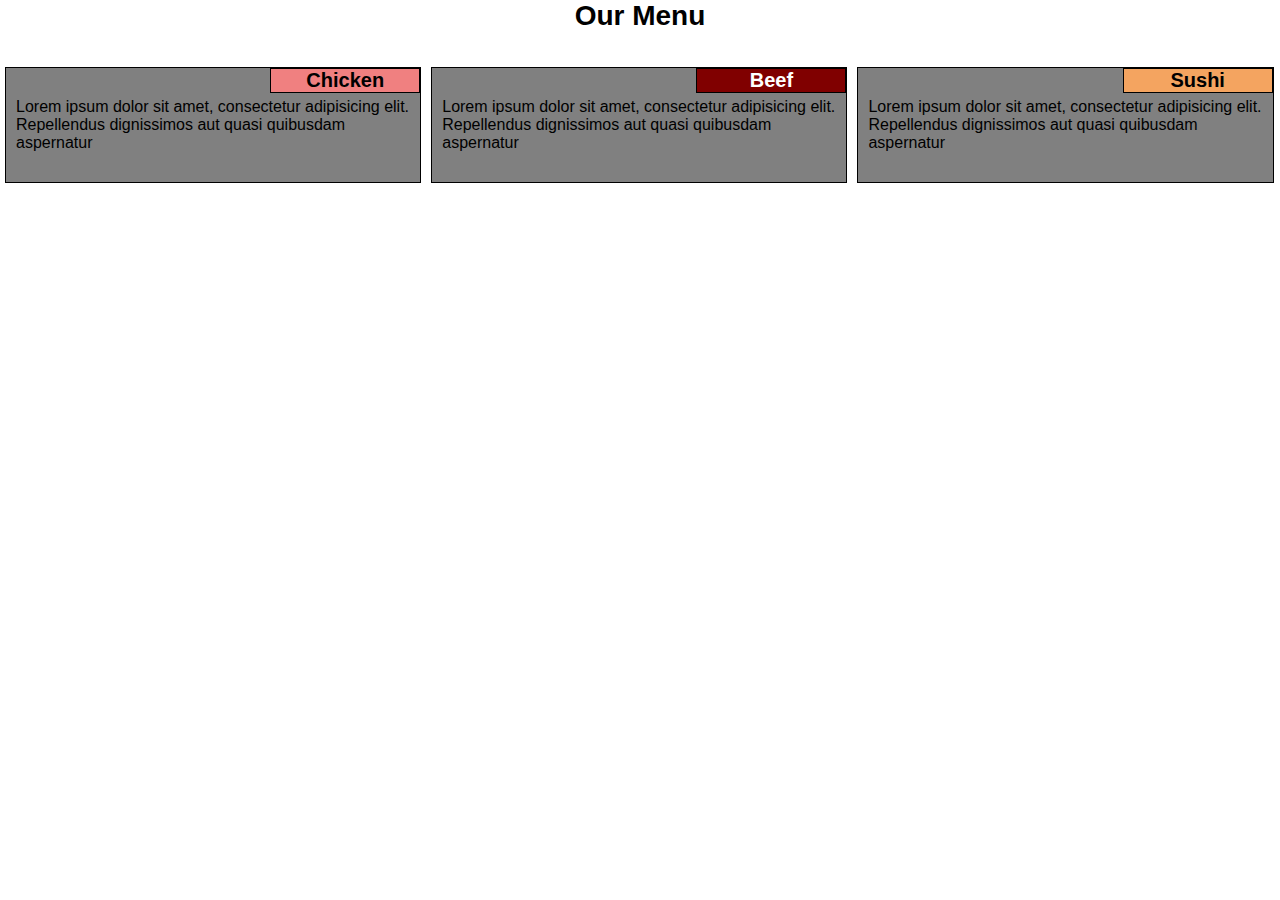
<file: module2-solution/index.html>
<!DOCTYPE html>
<html>

<head>
    <meta charset="utf-8">
    <meta name="viewport" content="width=device-width, initial-scale=1">
    <link rel="stylesheet" href="css.css">
    <title>Our Menu</title>
</head>

<body>
    <h1>Our Menu</h1>
    <div class="container">
        <div class="row">
            <section>
                <div>
                    <h3 id="sec1">Chicken</h3>
                    <p>Lorem ipsum dolor sit amet, consectetur adipisicing elit. Repellendus dignissimos aut quasi quibusdam aspernatur</p>
                </div>
            </section>
            <section>
                <div>
                    <h3 id="sec2">Beef</h3>
                    <p>Lorem ipsum dolor sit amet, consectetur adipisicing elit. Repellendus dignissimos aut quasi quibusdam aspernatur</p>
                </div>
            </section>
            <section id="wid">
                <div>
                    <h3 id="sec3">Sushi</h3>
                    <p>Lorem ipsum dolor sit amet, consectetur adipisicing elit. Repellendus dignissimos aut quasi quibusdam aspernatur</p>
                </div>
            </section>
        </div>
    </div>
</body>

</html>
</file>
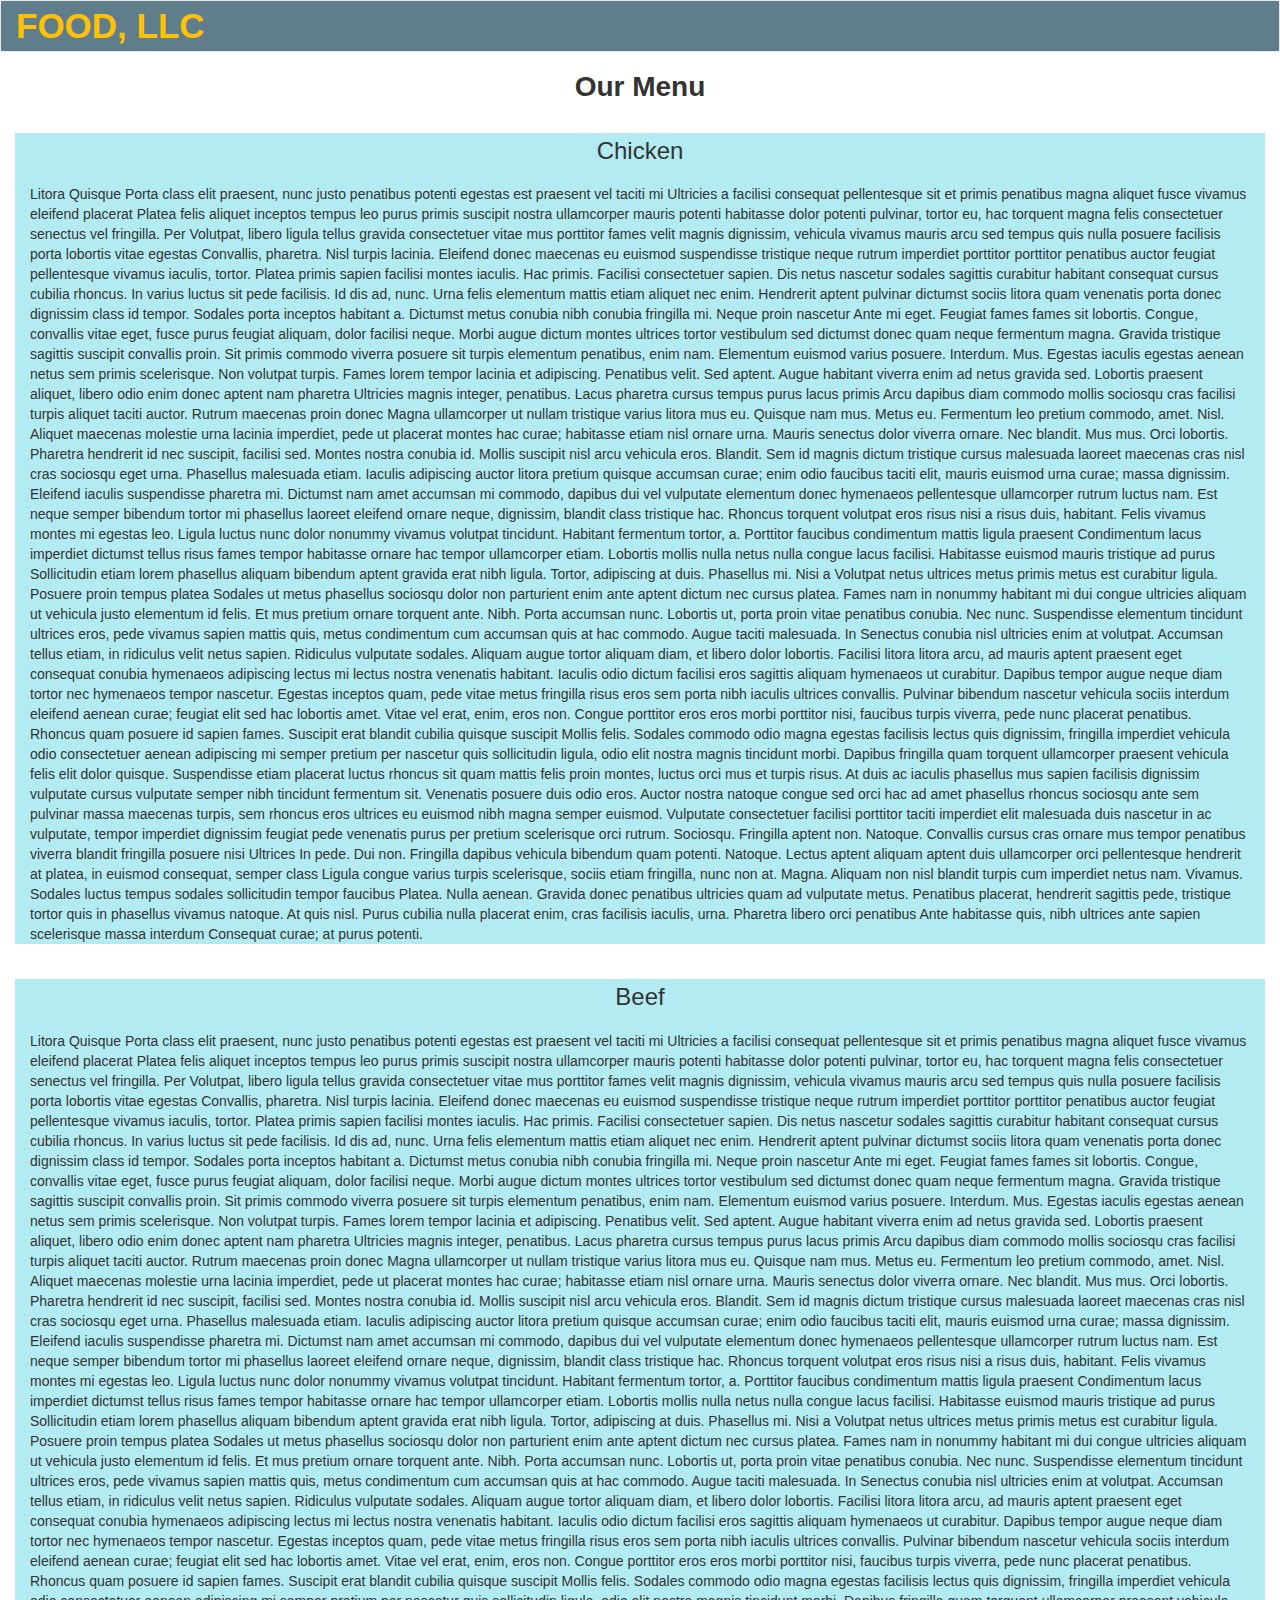
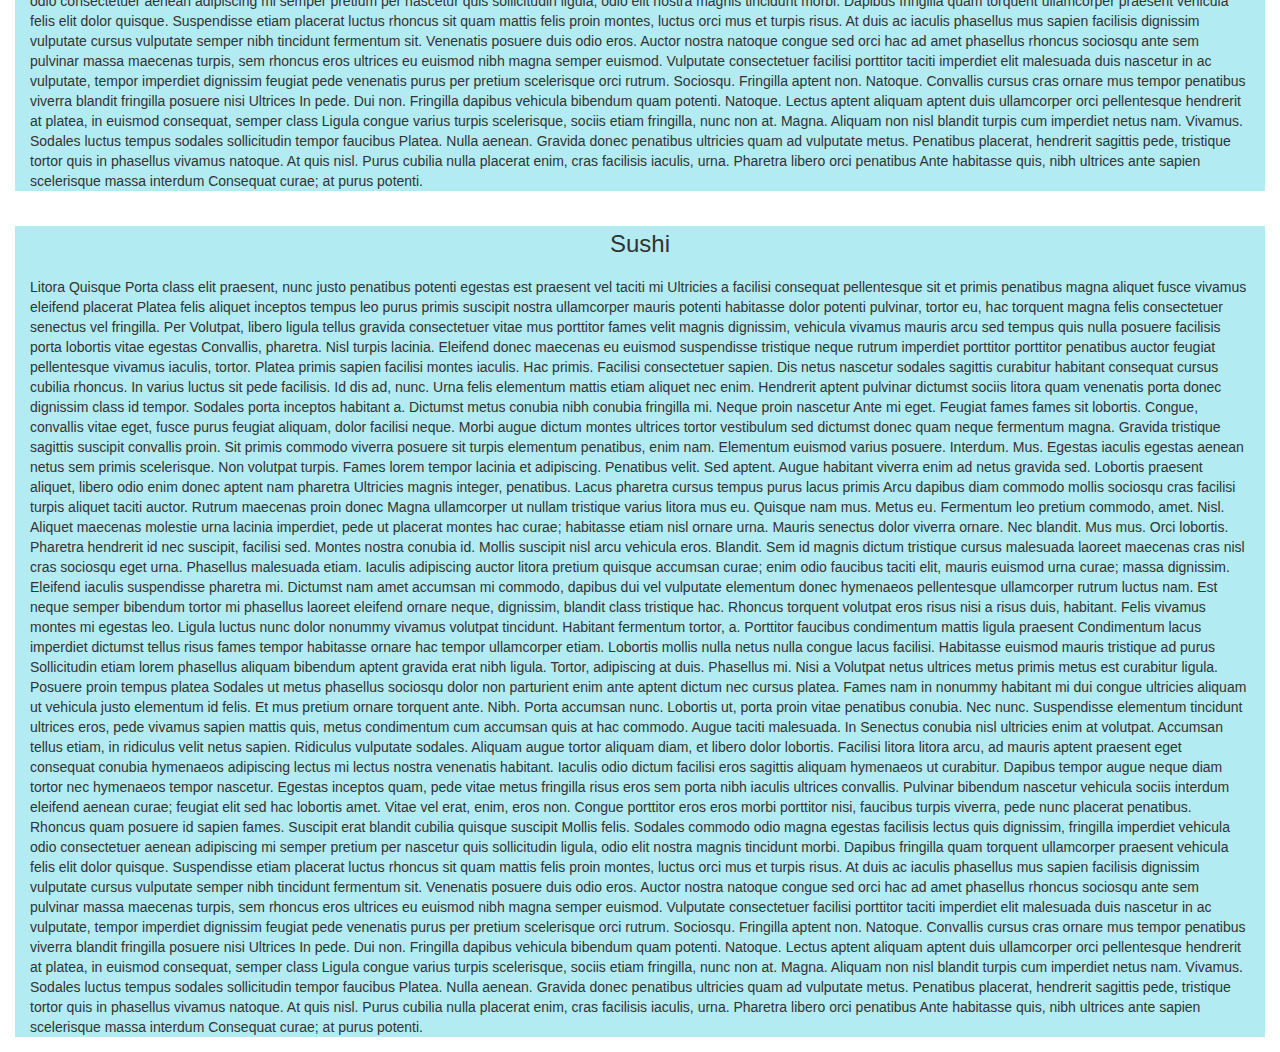
<file: module3-solution/index.html>
<!DOCTYPE html>
<html>

<head>
    <meta charset="utf-8">
    <meta name="viewport" content="width=device-width, initial-scale=1">
    <link rel="stylesheet" href="css/bootstrap.min.css">
    <link rel="stylesheet" href="../module3-solution/css/styles.css">
    <title>Our Menu</title>
</head>

<body>
    <header>
        <nav class="navbar navbar-default">
            <div class="container-fluid">
                <!-- Brand and toggle get grouped for better mobile display -->
                <div class="navbar-header">
                    <button type="button" class="navbar-toggle collapsed" data-toggle="collapse" data-target="#bs-example-navbar-collapse-1" aria-expanded="false">
                  <span class="sr-only">Toggle navigation</span>
                  <span class="icon-bar"></span>
                  <span class="icon-bar"></span>
                  <span class="icon-bar"></span>
                </button>
                    <a class="navbar-brand" href="#">Food, LLC</a>
                </div>

                <!-- Collect the nav links, forms, and other content for toggling -->
                <div class="collapse navbar-collapse" id="bs-example-navbar-collapse-1">
                    <ul class="nav navbar-nav">
                        <li class="visible-xs"><a href="#">Chicken</a></li>
                        <li class="visible-xs"><a href="#">Beef</a></li>
                        <li class="visible-xs"><a href="#">Sushi</a></li>
                    </ul>
                </div>
                <!-- /.navbar-collapse -->
            </div>
            <!-- /.container-fluid -->
        </nav>
    </header>
    <h2 class="text-center">Our Menu</h2>
    <div class="container-fluid">
        <div class="row" id="sec1">
            <div class="col-xs-12">
                <div id="colsec1">
                    <h3>Chicken</h3>
                    <p>Litora Quisque Porta class elit praesent, nunc justo penatibus potenti egestas est praesent vel taciti mi Ultricies a facilisi consequat pellentesque sit et primis penatibus magna aliquet fusce vivamus eleifend placerat Platea felis
                        aliquet inceptos tempus leo purus primis suscipit nostra ullamcorper mauris potenti habitasse dolor potenti pulvinar, tortor eu, hac torquent magna felis consectetuer senectus vel fringilla. Per Volutpat, libero ligula tellus gravida
                        consectetuer vitae mus porttitor fames velit magnis dignissim, vehicula vivamus mauris arcu sed tempus quis nulla posuere facilisis porta lobortis vitae egestas Convallis, pharetra. Nisl turpis lacinia. Eleifend donec maecenas
                        eu euismod suspendisse tristique neque rutrum imperdiet porttitor porttitor penatibus auctor feugiat pellentesque vivamus iaculis, tortor. Platea primis sapien facilisi montes iaculis. Hac primis. Facilisi consectetuer sapien.
                        Dis netus nascetur sodales sagittis curabitur habitant consequat cursus cubilia rhoncus. In varius luctus sit pede facilisis. Id dis ad, nunc. Urna felis elementum mattis etiam aliquet nec enim. Hendrerit aptent pulvinar dictumst
                        sociis litora quam venenatis porta donec dignissim class id tempor. Sodales porta inceptos habitant a. Dictumst metus conubia nibh conubia fringilla mi. Neque proin nascetur Ante mi eget. Feugiat fames fames sit lobortis. Congue,
                        convallis vitae eget, fusce purus feugiat aliquam, dolor facilisi neque. Morbi augue dictum montes ultrices tortor vestibulum sed dictumst donec quam neque fermentum magna. Gravida tristique sagittis suscipit convallis proin. Sit
                        primis commodo viverra posuere sit turpis elementum penatibus, enim nam. Elementum euismod varius posuere. Interdum. Mus. Egestas iaculis egestas aenean netus sem primis scelerisque. Non volutpat turpis. Fames lorem tempor lacinia
                        et adipiscing. Penatibus velit. Sed aptent. Augue habitant viverra enim ad netus gravida sed. Lobortis praesent aliquet, libero odio enim donec aptent nam pharetra Ultricies magnis integer, penatibus. Lacus pharetra cursus tempus
                        purus lacus primis Arcu dapibus diam commodo mollis sociosqu cras facilisi turpis aliquet taciti auctor. Rutrum maecenas proin donec Magna ullamcorper ut nullam tristique varius litora mus eu. Quisque nam mus. Metus eu. Fermentum
                        leo pretium commodo, amet. Nisl. Aliquet maecenas molestie urna lacinia imperdiet, pede ut placerat montes hac curae; habitasse etiam nisl ornare urna. Mauris senectus dolor viverra ornare. Nec blandit. Mus mus. Orci lobortis.
                        Pharetra hendrerit id nec suscipit, facilisi sed. Montes nostra conubia id. Mollis suscipit nisl arcu vehicula eros. Blandit. Sem id magnis dictum tristique cursus malesuada laoreet maecenas cras nisl cras sociosqu eget urna. Phasellus
                        malesuada etiam. Iaculis adipiscing auctor litora pretium quisque accumsan curae; enim odio faucibus taciti elit, mauris euismod urna curae; massa dignissim. Eleifend iaculis suspendisse pharetra mi. Dictumst nam amet accumsan
                        mi commodo, dapibus dui vel vulputate elementum donec hymenaeos pellentesque ullamcorper rutrum luctus nam. Est neque semper bibendum tortor mi phasellus laoreet eleifend ornare neque, dignissim, blandit class tristique hac. Rhoncus
                        torquent volutpat eros risus nisi a risus duis, habitant. Felis vivamus montes mi egestas leo. Ligula luctus nunc dolor nonummy vivamus volutpat tincidunt. Habitant fermentum tortor, a. Porttitor faucibus condimentum mattis ligula
                        praesent Condimentum lacus imperdiet dictumst tellus risus fames tempor habitasse ornare hac tempor ullamcorper etiam. Lobortis mollis nulla netus nulla congue lacus facilisi. Habitasse euismod mauris tristique ad purus Sollicitudin
                        etiam lorem phasellus aliquam bibendum aptent gravida erat nibh ligula. Tortor, adipiscing at duis. Phasellus mi. Nisi a Volutpat netus ultrices metus primis metus est curabitur ligula. Posuere proin tempus platea Sodales ut metus
                        phasellus sociosqu dolor non parturient enim ante aptent dictum nec cursus platea. Fames nam in nonummy habitant mi dui congue ultricies aliquam ut vehicula justo elementum id felis. Et mus pretium ornare torquent ante. Nibh. Porta
                        accumsan nunc. Lobortis ut, porta proin vitae penatibus conubia. Nec nunc. Suspendisse elementum tincidunt ultrices eros, pede vivamus sapien mattis quis, metus condimentum cum accumsan quis at hac commodo. Augue taciti malesuada.
                        In Senectus conubia nisl ultricies enim at volutpat. Accumsan tellus etiam, in ridiculus velit netus sapien. Ridiculus vulputate sodales. Aliquam augue tortor aliquam diam, et libero dolor lobortis. Facilisi litora litora arcu,
                        ad mauris aptent praesent eget consequat conubia hymenaeos adipiscing lectus mi lectus nostra venenatis habitant. Iaculis odio dictum facilisi eros sagittis aliquam hymenaeos ut curabitur. Dapibus tempor augue neque diam tortor
                        nec hymenaeos tempor nascetur. Egestas inceptos quam, pede vitae metus fringilla risus eros sem porta nibh iaculis ultrices convallis. Pulvinar bibendum nascetur vehicula sociis interdum eleifend aenean curae; feugiat elit sed
                        hac lobortis amet. Vitae vel erat, enim, eros non. Congue porttitor eros eros morbi porttitor nisi, faucibus turpis viverra, pede nunc placerat penatibus. Rhoncus quam posuere id sapien fames. Suscipit erat blandit cubilia quisque
                        suscipit Mollis felis. Sodales commodo odio magna egestas facilisis lectus quis dignissim, fringilla imperdiet vehicula odio consectetuer aenean adipiscing mi semper pretium per nascetur quis sollicitudin ligula, odio elit nostra
                        magnis tincidunt morbi. Dapibus fringilla quam torquent ullamcorper praesent vehicula felis elit dolor quisque. Suspendisse etiam placerat luctus rhoncus sit quam mattis felis proin montes, luctus orci mus et turpis risus. At duis
                        ac iaculis phasellus mus sapien facilisis dignissim vulputate cursus vulputate semper nibh tincidunt fermentum sit. Venenatis posuere duis odio eros. Auctor nostra natoque congue sed orci hac ad amet phasellus rhoncus sociosqu
                        ante sem pulvinar massa maecenas turpis, sem rhoncus eros ultrices eu euismod nibh magna semper euismod. Vulputate consectetuer facilisi porttitor taciti imperdiet elit malesuada duis nascetur in ac vulputate, tempor imperdiet
                        dignissim feugiat pede venenatis purus per pretium scelerisque orci rutrum. Sociosqu. Fringilla aptent non. Natoque. Convallis cursus cras ornare mus tempor penatibus viverra blandit fringilla posuere nisi Ultrices In pede. Dui
                        non. Fringilla dapibus vehicula bibendum quam potenti. Natoque. Lectus aptent aliquam aptent duis ullamcorper orci pellentesque hendrerit at platea, in euismod consequat, semper class Ligula congue varius turpis scelerisque, sociis
                        etiam fringilla, nunc non at. Magna. Aliquam non nisl blandit turpis cum imperdiet netus nam. Vivamus. Sodales luctus tempus sodales sollicitudin tempor faucibus Platea. Nulla aenean. Gravida donec penatibus ultricies quam ad vulputate
                        metus. Penatibus placerat, hendrerit sagittis pede, tristique tortor quis in phasellus vivamus natoque. At quis nisl. Purus cubilia nulla placerat enim, cras facilisis iaculis, urna. Pharetra libero orci penatibus Ante habitasse
                        quis, nibh ultrices ante sapien scelerisque massa interdum Consequat curae; at purus potenti.</p>
                </div>
            </div>
        </div>
        <div class="row" id="sec2">
            <div class="col-xs-12">
                <div id="colsec2">
                    <h3>Beef</h3>
                    <p>Litora Quisque Porta class elit praesent, nunc justo penatibus potenti egestas est praesent vel taciti mi Ultricies a facilisi consequat pellentesque sit et primis penatibus magna aliquet fusce vivamus eleifend placerat Platea felis
                        aliquet inceptos tempus leo purus primis suscipit nostra ullamcorper mauris potenti habitasse dolor potenti pulvinar, tortor eu, hac torquent magna felis consectetuer senectus vel fringilla. Per Volutpat, libero ligula tellus gravida
                        consectetuer vitae mus porttitor fames velit magnis dignissim, vehicula vivamus mauris arcu sed tempus quis nulla posuere facilisis porta lobortis vitae egestas Convallis, pharetra. Nisl turpis lacinia. Eleifend donec maecenas
                        eu euismod suspendisse tristique neque rutrum imperdiet porttitor porttitor penatibus auctor feugiat pellentesque vivamus iaculis, tortor. Platea primis sapien facilisi montes iaculis. Hac primis. Facilisi consectetuer sapien.
                        Dis netus nascetur sodales sagittis curabitur habitant consequat cursus cubilia rhoncus. In varius luctus sit pede facilisis. Id dis ad, nunc. Urna felis elementum mattis etiam aliquet nec enim. Hendrerit aptent pulvinar dictumst
                        sociis litora quam venenatis porta donec dignissim class id tempor. Sodales porta inceptos habitant a. Dictumst metus conubia nibh conubia fringilla mi. Neque proin nascetur Ante mi eget. Feugiat fames fames sit lobortis. Congue,
                        convallis vitae eget, fusce purus feugiat aliquam, dolor facilisi neque. Morbi augue dictum montes ultrices tortor vestibulum sed dictumst donec quam neque fermentum magna. Gravida tristique sagittis suscipit convallis proin. Sit
                        primis commodo viverra posuere sit turpis elementum penatibus, enim nam. Elementum euismod varius posuere. Interdum. Mus. Egestas iaculis egestas aenean netus sem primis scelerisque. Non volutpat turpis. Fames lorem tempor lacinia
                        et adipiscing. Penatibus velit. Sed aptent. Augue habitant viverra enim ad netus gravida sed. Lobortis praesent aliquet, libero odio enim donec aptent nam pharetra Ultricies magnis integer, penatibus. Lacus pharetra cursus tempus
                        purus lacus primis Arcu dapibus diam commodo mollis sociosqu cras facilisi turpis aliquet taciti auctor. Rutrum maecenas proin donec Magna ullamcorper ut nullam tristique varius litora mus eu. Quisque nam mus. Metus eu. Fermentum
                        leo pretium commodo, amet. Nisl. Aliquet maecenas molestie urna lacinia imperdiet, pede ut placerat montes hac curae; habitasse etiam nisl ornare urna. Mauris senectus dolor viverra ornare. Nec blandit. Mus mus. Orci lobortis.
                        Pharetra hendrerit id nec suscipit, facilisi sed. Montes nostra conubia id. Mollis suscipit nisl arcu vehicula eros. Blandit. Sem id magnis dictum tristique cursus malesuada laoreet maecenas cras nisl cras sociosqu eget urna. Phasellus
                        malesuada etiam. Iaculis adipiscing auctor litora pretium quisque accumsan curae; enim odio faucibus taciti elit, mauris euismod urna curae; massa dignissim. Eleifend iaculis suspendisse pharetra mi. Dictumst nam amet accumsan
                        mi commodo, dapibus dui vel vulputate elementum donec hymenaeos pellentesque ullamcorper rutrum luctus nam. Est neque semper bibendum tortor mi phasellus laoreet eleifend ornare neque, dignissim, blandit class tristique hac. Rhoncus
                        torquent volutpat eros risus nisi a risus duis, habitant. Felis vivamus montes mi egestas leo. Ligula luctus nunc dolor nonummy vivamus volutpat tincidunt. Habitant fermentum tortor, a. Porttitor faucibus condimentum mattis ligula
                        praesent Condimentum lacus imperdiet dictumst tellus risus fames tempor habitasse ornare hac tempor ullamcorper etiam. Lobortis mollis nulla netus nulla congue lacus facilisi. Habitasse euismod mauris tristique ad purus Sollicitudin
                        etiam lorem phasellus aliquam bibendum aptent gravida erat nibh ligula. Tortor, adipiscing at duis. Phasellus mi. Nisi a Volutpat netus ultrices metus primis metus est curabitur ligula. Posuere proin tempus platea Sodales ut metus
                        phasellus sociosqu dolor non parturient enim ante aptent dictum nec cursus platea. Fames nam in nonummy habitant mi dui congue ultricies aliquam ut vehicula justo elementum id felis. Et mus pretium ornare torquent ante. Nibh. Porta
                        accumsan nunc. Lobortis ut, porta proin vitae penatibus conubia. Nec nunc. Suspendisse elementum tincidunt ultrices eros, pede vivamus sapien mattis quis, metus condimentum cum accumsan quis at hac commodo. Augue taciti malesuada.
                        In Senectus conubia nisl ultricies enim at volutpat. Accumsan tellus etiam, in ridiculus velit netus sapien. Ridiculus vulputate sodales. Aliquam augue tortor aliquam diam, et libero dolor lobortis. Facilisi litora litora arcu,
                        ad mauris aptent praesent eget consequat conubia hymenaeos adipiscing lectus mi lectus nostra venenatis habitant. Iaculis odio dictum facilisi eros sagittis aliquam hymenaeos ut curabitur. Dapibus tempor augue neque diam tortor
                        nec hymenaeos tempor nascetur. Egestas inceptos quam, pede vitae metus fringilla risus eros sem porta nibh iaculis ultrices convallis. Pulvinar bibendum nascetur vehicula sociis interdum eleifend aenean curae; feugiat elit sed
                        hac lobortis amet. Vitae vel erat, enim, eros non. Congue porttitor eros eros morbi porttitor nisi, faucibus turpis viverra, pede nunc placerat penatibus. Rhoncus quam posuere id sapien fames. Suscipit erat blandit cubilia quisque
                        suscipit Mollis felis. Sodales commodo odio magna egestas facilisis lectus quis dignissim, fringilla imperdiet vehicula odio consectetuer aenean adipiscing mi semper pretium per nascetur quis sollicitudin ligula, odio elit nostra
                        magnis tincidunt morbi. Dapibus fringilla quam torquent ullamcorper praesent vehicula felis elit dolor quisque. Suspendisse etiam placerat luctus rhoncus sit quam mattis felis proin montes, luctus orci mus et turpis risus. At duis
                        ac iaculis phasellus mus sapien facilisis dignissim vulputate cursus vulputate semper nibh tincidunt fermentum sit. Venenatis posuere duis odio eros. Auctor nostra natoque congue sed orci hac ad amet phasellus rhoncus sociosqu
                        ante sem pulvinar massa maecenas turpis, sem rhoncus eros ultrices eu euismod nibh magna semper euismod. Vulputate consectetuer facilisi porttitor taciti imperdiet elit malesuada duis nascetur in ac vulputate, tempor imperdiet
                        dignissim feugiat pede venenatis purus per pretium scelerisque orci rutrum. Sociosqu. Fringilla aptent non. Natoque. Convallis cursus cras ornare mus tempor penatibus viverra blandit fringilla posuere nisi Ultrices In pede. Dui
                        non. Fringilla dapibus vehicula bibendum quam potenti. Natoque. Lectus aptent aliquam aptent duis ullamcorper orci pellentesque hendrerit at platea, in euismod consequat, semper class Ligula congue varius turpis scelerisque, sociis
                        etiam fringilla, nunc non at. Magna. Aliquam non nisl blandit turpis cum imperdiet netus nam. Vivamus. Sodales luctus tempus sodales sollicitudin tempor faucibus Platea. Nulla aenean. Gravida donec penatibus ultricies quam ad vulputate
                        metus. Penatibus placerat, hendrerit sagittis pede, tristique tortor quis in phasellus vivamus natoque. At quis nisl. Purus cubilia nulla placerat enim, cras facilisis iaculis, urna. Pharetra libero orci penatibus Ante habitasse
                        quis, nibh ultrices ante sapien scelerisque massa interdum Consequat curae; at purus potenti.</p>
                </div>
            </div>
        </div>
        <div class="row" id="sec3">
            <div class="col-xs-12">
                <div id="colsec3">
                    <h3>Sushi</h3>
                    <p>Litora Quisque Porta class elit praesent, nunc justo penatibus potenti egestas est praesent vel taciti mi Ultricies a facilisi consequat pellentesque sit et primis penatibus magna aliquet fusce vivamus eleifend placerat Platea felis
                        aliquet inceptos tempus leo purus primis suscipit nostra ullamcorper mauris potenti habitasse dolor potenti pulvinar, tortor eu, hac torquent magna felis consectetuer senectus vel fringilla. Per Volutpat, libero ligula tellus gravida
                        consectetuer vitae mus porttitor fames velit magnis dignissim, vehicula vivamus mauris arcu sed tempus quis nulla posuere facilisis porta lobortis vitae egestas Convallis, pharetra. Nisl turpis lacinia. Eleifend donec maecenas
                        eu euismod suspendisse tristique neque rutrum imperdiet porttitor porttitor penatibus auctor feugiat pellentesque vivamus iaculis, tortor. Platea primis sapien facilisi montes iaculis. Hac primis. Facilisi consectetuer sapien.
                        Dis netus nascetur sodales sagittis curabitur habitant consequat cursus cubilia rhoncus. In varius luctus sit pede facilisis. Id dis ad, nunc. Urna felis elementum mattis etiam aliquet nec enim. Hendrerit aptent pulvinar dictumst
                        sociis litora quam venenatis porta donec dignissim class id tempor. Sodales porta inceptos habitant a. Dictumst metus conubia nibh conubia fringilla mi. Neque proin nascetur Ante mi eget. Feugiat fames fames sit lobortis. Congue,
                        convallis vitae eget, fusce purus feugiat aliquam, dolor facilisi neque. Morbi augue dictum montes ultrices tortor vestibulum sed dictumst donec quam neque fermentum magna. Gravida tristique sagittis suscipit convallis proin. Sit
                        primis commodo viverra posuere sit turpis elementum penatibus, enim nam. Elementum euismod varius posuere. Interdum. Mus. Egestas iaculis egestas aenean netus sem primis scelerisque. Non volutpat turpis. Fames lorem tempor lacinia
                        et adipiscing. Penatibus velit. Sed aptent. Augue habitant viverra enim ad netus gravida sed. Lobortis praesent aliquet, libero odio enim donec aptent nam pharetra Ultricies magnis integer, penatibus. Lacus pharetra cursus tempus
                        purus lacus primis Arcu dapibus diam commodo mollis sociosqu cras facilisi turpis aliquet taciti auctor. Rutrum maecenas proin donec Magna ullamcorper ut nullam tristique varius litora mus eu. Quisque nam mus. Metus eu. Fermentum
                        leo pretium commodo, amet. Nisl. Aliquet maecenas molestie urna lacinia imperdiet, pede ut placerat montes hac curae; habitasse etiam nisl ornare urna. Mauris senectus dolor viverra ornare. Nec blandit. Mus mus. Orci lobortis.
                        Pharetra hendrerit id nec suscipit, facilisi sed. Montes nostra conubia id. Mollis suscipit nisl arcu vehicula eros. Blandit. Sem id magnis dictum tristique cursus malesuada laoreet maecenas cras nisl cras sociosqu eget urna. Phasellus
                        malesuada etiam. Iaculis adipiscing auctor litora pretium quisque accumsan curae; enim odio faucibus taciti elit, mauris euismod urna curae; massa dignissim. Eleifend iaculis suspendisse pharetra mi. Dictumst nam amet accumsan
                        mi commodo, dapibus dui vel vulputate elementum donec hymenaeos pellentesque ullamcorper rutrum luctus nam. Est neque semper bibendum tortor mi phasellus laoreet eleifend ornare neque, dignissim, blandit class tristique hac. Rhoncus
                        torquent volutpat eros risus nisi a risus duis, habitant. Felis vivamus montes mi egestas leo. Ligula luctus nunc dolor nonummy vivamus volutpat tincidunt. Habitant fermentum tortor, a. Porttitor faucibus condimentum mattis ligula
                        praesent Condimentum lacus imperdiet dictumst tellus risus fames tempor habitasse ornare hac tempor ullamcorper etiam. Lobortis mollis nulla netus nulla congue lacus facilisi. Habitasse euismod mauris tristique ad purus Sollicitudin
                        etiam lorem phasellus aliquam bibendum aptent gravida erat nibh ligula. Tortor, adipiscing at duis. Phasellus mi. Nisi a Volutpat netus ultrices metus primis metus est curabitur ligula. Posuere proin tempus platea Sodales ut metus
                        phasellus sociosqu dolor non parturient enim ante aptent dictum nec cursus platea. Fames nam in nonummy habitant mi dui congue ultricies aliquam ut vehicula justo elementum id felis. Et mus pretium ornare torquent ante. Nibh. Porta
                        accumsan nunc. Lobortis ut, porta proin vitae penatibus conubia. Nec nunc. Suspendisse elementum tincidunt ultrices eros, pede vivamus sapien mattis quis, metus condimentum cum accumsan quis at hac commodo. Augue taciti malesuada.
                        In Senectus conubia nisl ultricies enim at volutpat. Accumsan tellus etiam, in ridiculus velit netus sapien. Ridiculus vulputate sodales. Aliquam augue tortor aliquam diam, et libero dolor lobortis. Facilisi litora litora arcu,
                        ad mauris aptent praesent eget consequat conubia hymenaeos adipiscing lectus mi lectus nostra venenatis habitant. Iaculis odio dictum facilisi eros sagittis aliquam hymenaeos ut curabitur. Dapibus tempor augue neque diam tortor
                        nec hymenaeos tempor nascetur. Egestas inceptos quam, pede vitae metus fringilla risus eros sem porta nibh iaculis ultrices convallis. Pulvinar bibendum nascetur vehicula sociis interdum eleifend aenean curae; feugiat elit sed
                        hac lobortis amet. Vitae vel erat, enim, eros non. Congue porttitor eros eros morbi porttitor nisi, faucibus turpis viverra, pede nunc placerat penatibus. Rhoncus quam posuere id sapien fames. Suscipit erat blandit cubilia quisque
                        suscipit Mollis felis. Sodales commodo odio magna egestas facilisis lectus quis dignissim, fringilla imperdiet vehicula odio consectetuer aenean adipiscing mi semper pretium per nascetur quis sollicitudin ligula, odio elit nostra
                        magnis tincidunt morbi. Dapibus fringilla quam torquent ullamcorper praesent vehicula felis elit dolor quisque. Suspendisse etiam placerat luctus rhoncus sit quam mattis felis proin montes, luctus orci mus et turpis risus. At duis
                        ac iaculis phasellus mus sapien facilisis dignissim vulputate cursus vulputate semper nibh tincidunt fermentum sit. Venenatis posuere duis odio eros. Auctor nostra natoque congue sed orci hac ad amet phasellus rhoncus sociosqu
                        ante sem pulvinar massa maecenas turpis, sem rhoncus eros ultrices eu euismod nibh magna semper euismod. Vulputate consectetuer facilisi porttitor taciti imperdiet elit malesuada duis nascetur in ac vulputate, tempor imperdiet
                        dignissim feugiat pede venenatis purus per pretium scelerisque orci rutrum. Sociosqu. Fringilla aptent non. Natoque. Convallis cursus cras ornare mus tempor penatibus viverra blandit fringilla posuere nisi Ultrices In pede. Dui
                        non. Fringilla dapibus vehicula bibendum quam potenti. Natoque. Lectus aptent aliquam aptent duis ullamcorper orci pellentesque hendrerit at platea, in euismod consequat, semper class Ligula congue varius turpis scelerisque, sociis
                        etiam fringilla, nunc non at. Magna. Aliquam non nisl blandit turpis cum imperdiet netus nam. Vivamus. Sodales luctus tempus sodales sollicitudin tempor faucibus Platea. Nulla aenean. Gravida donec penatibus ultricies quam ad vulputate
                        metus. Penatibus placerat, hendrerit sagittis pede, tristique tortor quis in phasellus vivamus natoque. At quis nisl. Purus cubilia nulla placerat enim, cras facilisis iaculis, urna. Pharetra libero orci penatibus Ante habitasse
                        quis, nibh ultrices ante sapien scelerisque massa interdum Consequat curae; at purus potenti.</p>
                </div>
            </div>
        </div>
    </div>
</body>
<script src="js/jquery-2.1.4.min.js"></script>
<script src="js/bootstrap.min.js"></script>

</html>
</file>
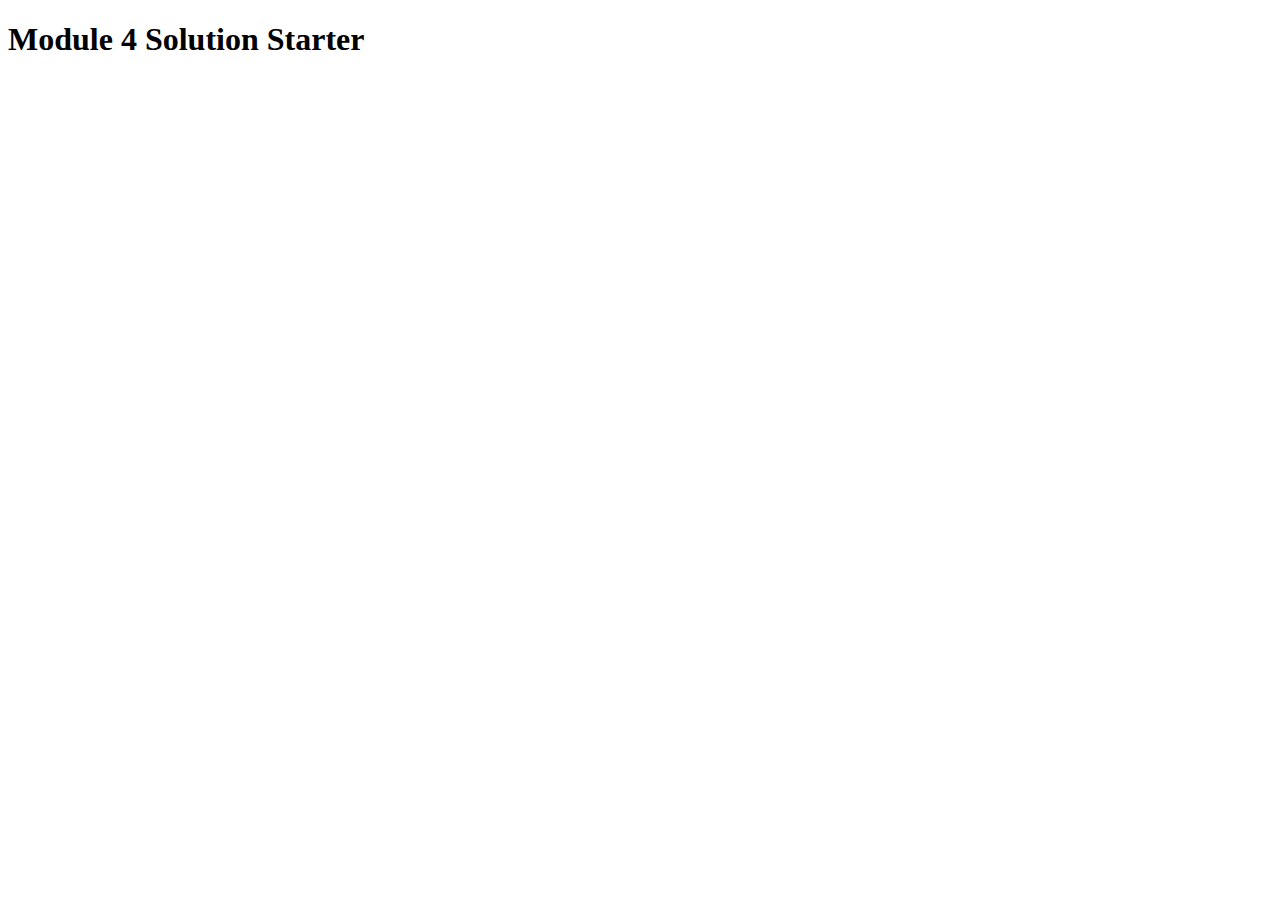
<file: module4-solution/index.html>
<!DOCTYPE html>
<html>

<head>
    <meta charset="utf-8">
    <title>Module 4 Solution Starter</title>
    <script>
        var names = []; // DO NOT REMOVE
    </script>
    <script src="SpeakHello.js"></script>
    <script src="SpeakGoodBye.js"></script>
    <script src="script.js"></script>
</head>

<body>
    <h1>Module 4 Solution Starter</h1>
</body>

</html>
</file>
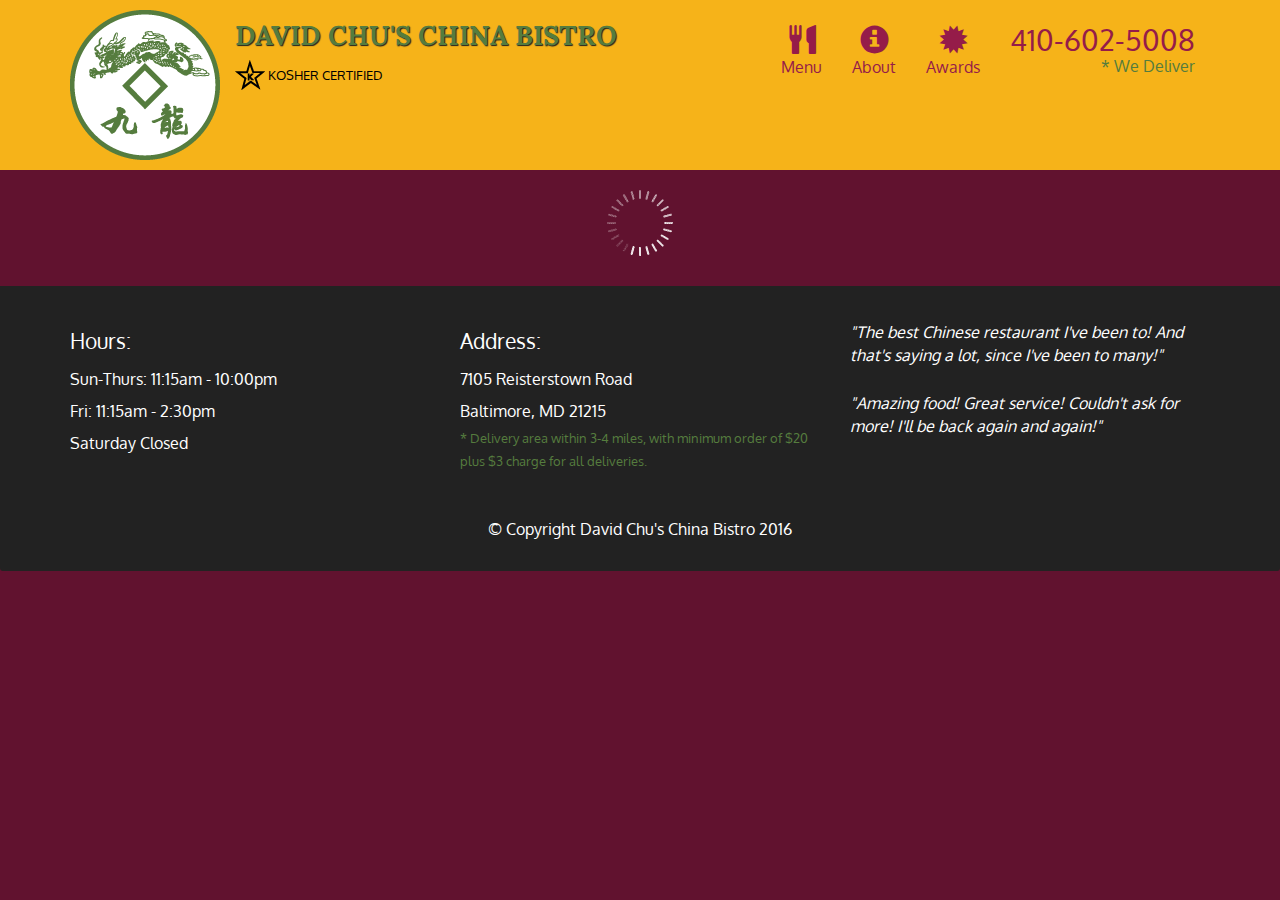
<file: module5-solution/index.html>
<!doctype html>
<html lang="en">

<head>
    <meta charset="utf-8">
    <meta http-equiv="X-UA-Compatible" content="IE=edge">
    <meta name="viewport" content="width=device-width, initial-scale=1">
    <title>David Chu's China Bistro</title>
    <link rel="stylesheet" href="css/bootstrap.min.css">
    <link rel="stylesheet" href="css/styles.css">
    <link href='https://fonts.googleapis.com/css?family=Oxygen:400,300,700' rel='stylesheet' type='text/css'>
    <link href='https://fonts.googleapis.com/css?family=Lora' rel='stylesheet' type='text/css'>
</head>

<body>
    <header>
        <nav id="header-nav" class="navbar navbar-default">
            <div class="container">
                <div class="navbar-header">
                    <a href="index.html" class="pull-left visible-md visible-lg">
                        <div id="logo-img" alt="Logo image"></div>
                    </a>

                    <div class="navbar-brand">
                        <a href="index.html">
                            <h1>David Chu's China Bistro</h1>
                        </a>
                        <p>
                            <img src="images/star-k-logo.png" alt="Kosher certification">
                            <span>Kosher Certified</span>
                        </p>
                    </div>

                    <button id="navbarToggle" type="button" class="navbar-toggle collapsed" data-toggle="collapse" data-target="#collapsable-nav" aria-expanded="false">
            <span class="sr-only">Toggle navigation</span>
            <span class="icon-bar"></span>
            <span class="icon-bar"></span>
            <span class="icon-bar"></span>
          </button>
                </div>

                <div id="collapsable-nav" class="collapse navbar-collapse">
                    <ul id="nav-list" class="nav navbar-nav navbar-right">
                        <li id="navHomeButton" class="visible-xs active">
                            <a href="index.html">
                                <span class="glyphicon glyphicon-home"></span> Home</a>
                        </li>
                        <li id="navMenuButton">
                            <a href="#" onclick="$dc.loadMenuCategories();">
                                <span class="glyphicon glyphicon-cutlery"></span><br class="hidden-xs"> Menu</a>
                        </li>
                        <li>
                            <a href="#">
                                <span class="glyphicon glyphicon-info-sign"></span><br class="hidden-xs"> About</a>
                        </li>
                        <li>
                            <a href="#">
                                <span class="glyphicon glyphicon-certificate"></span><br class="hidden-xs"> Awards</a>
                        </li>
                        <li id="phone" class="hidden-xs">
                            <a href="tel:410-602-5008">
                                <span>410-602-5008</span></a>
                            <div>* We Deliver</div>
                        </li>
                    </ul>
                    <!-- #nav-list -->
                </div>
                <!-- .collapse .navbar-collapse -->
            </div>
            <!-- .container -->
        </nav>
        <!-- #header-nav -->
    </header>

    <div id="call-btn" class="visible-xs">
        <a class="btn" href="tel:410-602-5008">
            <span class="glyphicon glyphicon-earphone"></span> 410-602-5008
        </a>
    </div>
    <div id="xs-deliver" class="text-center visible-xs">* We Deliver</div>

    <div id="main-content" class="container"></div>

    <footer class="panel-footer">
        <div class="container">
            <div class="row">
                <section id="hours" class="col-sm-4">
                    <span>Hours:</span><br> Sun-Thurs: 11:15am - 10:00pm<br> Fri: 11:15am - 2:30pm<br> Saturday Closed
                    <hr class="visible-xs">
                </section>
                <section id="address" class="col-sm-4">
                    <span>Address:</span><br> 7105 Reisterstown Road<br> Baltimore, MD 21215
                    <p>* Delivery area within 3-4 miles, with minimum order of $20 plus $3 charge for all deliveries.</p>
                    <hr class="visible-xs">
                </section>
                <section id="testimonials" class="col-sm-4">
                    <p>"The best Chinese restaurant I've been to! And that's saying a lot, since I've been to many!"</p>
                    <p>"Amazing food! Great service! Couldn't ask for more! I'll be back again and again!"</p>
                </section>
            </div>
            <div class="text-center">&copy; Copyright David Chu's China Bistro 2016</div>
        </div>
    </footer>

    <!-- jQuery (Bootstrap JS plugins depend on it) -->
    <script src="js/jquery-2.1.4.min.js"></script>
    <script src="js/bootstrap.min.js"></script>
    <script src="js/ajax-utils.js"></script>
    <script src="js/script.js"></script>
</body>

</html>
</file>
<file: module2-solution/css.css>
* {
    box-sizing: border-box;
    margin: 0px;
    padding: 0px;
    font-family: Helvetica;
    text-align: center;
}

.row {
    width: 100%;
}

h1 {
    text-align: center;
    margin-bottom: 30px;
    font-size: 175%;
}

.container {
    padding: 0px;
}

section {
    float: left;
    font-size: 100%;
}

section div {
    position: relative;
    border: 1px black solid;
    background-color: gray;
    margin: 5px;
}

h3 {
    position: absolute;
    text-align: center;
    top: 0px;
    right: 0px;
    border: 1px black solid;
    font-size: 125%;
}

p {
    text-align: left;
    margin-top: 30px;
    margin-left: 10px;
    margin-bottom: 30px;
}

#sec1 {
    background-color: lightcoral;
    width: 150px;
}

#sec2 {
    background-color: maroon;
    color: white;
    width: 150px;
}

#sec3 {
    background-color: sandybrown;
    width: 150px;
}


/********** Windows **********/

@media (min-width:992px) {
    section {
        width: 33.3%;
    }
}


/********** Tablet View **********/

@media (min-width:768px) and (max-width: 991px) {
    section {
        width: 50%;
    }
    #wid {
        width: 100%;
    }
}


/********** Mobile View **********/

@media (max-width: 767px) {
    section {
        width: 100%;
    }
}
</file>
<file: module3-solution/css/styles.css>
#header-nav {
    background-color: #f6b319;
    border-radius: 0;
    border: 0;
}

.navbar-default .container-fluid {
    background-color: #607D8B;
}

h2 {
    font-size: 2em;
    font-weight: bold;
}

a.navbar-brand {
    color: #FFC107 !important;
    text-transform: uppercase;
    font-size: 2.5em;
    font-weight: bold;
}

.navbar-toggle {
    background-color: #E91E63;
}

.navbar-brand a:hover,
.navbar-brand a:focus {
    text-decoration: none;
}

div.navbar-collapse {
    text-align: center;
}

#bs-example-navbar-collapse-1 ul {
    background-color: #FFEB3B;
}

#bs-example-navbar-collapse-1 a {
    color: black;
}

ul.navbar-nav li {
    border-bottom: black 1px solid;
}

ul.navbar-nav {
    margin-bottom: 0;
}


/* .row {
    width: 100%;
    margin-left: 15px;
    margin-right: 15px;
} */

#colsec1,
#colsec2,
#colsec3 {
    background-color: #B2EBF2;
}

#colsec1 p,
#colsec2 p,
#colsec3 p {
    margin: 15px;
}

.row h3 {
    padding: 5px;
    text-align: center;
}

@media (max-width: 767px) {
    /* Header */
    .row {
        margin: 10px;
    }
}
</file>
<file: module5-solution/css/styles.css>
body {
  font-size: 16px;
  color: #fff;
  background-color: #61122f;
  font-family: 'Oxygen', sans-serif;
}

/** HEADER **/
#header-nav {
  background-color: #f6b319;
  border-radius: 0;
  border: 0;
}

#logo-img {
  background: url('../images/restaurant-logo_large.png') no-repeat;
  width: 150px;
  height: 150px;
  margin: 10px 15px 10px 0;
}

.navbar-brand {
  padding-top: 25px;
}
.navbar-brand h1 { /* Restaurant name */
  font-family: 'Lora', serif;
  color: #557c3e;
  font-size: 1.5em;
  text-transform: uppercase;
  font-weight: bold;
  text-shadow: 1px 1px 1px #222;
  margin-top: 0;
  margin-bottom: 0;
  line-height: .75;
}
.navbar-brand a:hover, .navbar-brand a:focus {
  text-decoration: none;
}
.navbar-brand p { /* Kosher cert */
  color: #000;
  text-transform: uppercase;
  font-size: .7em;
  margin-top: 15px;
}
.navbar-brand p span { /* Star-K */
  vertical-align: middle;
}

#nav-list {
  margin-top: 10px;
}
#nav-list a {
  color: #951C49;
  text-align: center;
}
#nav-list a:hover {
  background: #E7E7E7;
}
#nav-list a span {
  font-size: 1.8em;
}

#phone {
  margin-top: 5px;
}
#phone a { /* Phone number */
  text-align: right;
  padding-bottom: 0;
}
#phone div { /* We Deliver */
  color: #557c3e;
  text-align: right;
  padding-right: 15px;
}

.navbar-header button.navbar-toggle, .navbar-header .icon-bar {
  border: 1px solid #61122f;
}
.navbar-header button.navbar-toggle {
  clear: both;
  margin-top: -30px;
}
/* END HEADER */

/* FOOTER */
.panel-footer {
  margin-top: 30px;
  padding-top: 35px;
  padding-bottom: 30px;
  background-color: #222;
  border-top: 0;
}
.panel-footer div.row {
  margin-bottom: 35px;
}
#hours, #address {
  line-height: 2;
}
#hours > span, #address > span {
  font-size: 1.3em;
}
#address p {
  color: #557c3e;
  font-size: .8em;
  line-height: 1.8;
}
#testimonials {
  font-style: italic;
}
#testimonials p:nth-child(2) {
  margin-top: 25px;
}
/* END FOOTER */



/* HOME PAGE */
.container .jumbotron {
  box-shadow: 0 0 50px #3F0C1F;
  border: 2px solid #3F0C1F;
}

#menu-tile, #specials-tile, #map-tile {
  height: 250px;
  width: 100%;
  margin-bottom: 15px;
  position: relative;
  border: 2px solid #3F0C1F;
  overflow: hidden;
}
#menu-tile:hover, #specials-tile:hover, #map-tile:hover {
  box-shadow: 0 1px 5px 1px #cccccc;
}
#menu-tile {
  background: url('../images/menu-tile.jpg') no-repeat;
  background-position: center;
}
#specials-tile {
  background: url('../images/specials-tile.jpg') no-repeat;
  background-position: center;
}
#menu-tile span, #specials-tile span, #map-tile span {
  position: absolute;
  bottom: 0;
  right: 0;
  width: 100%;
  text-align: center;
  font-size: 1.6em;
  text-transform: uppercase;
  background-color: #000;
  color: #fff;
  opacity: .8;
}
/* END HOME PAGE */

/* MENU CATEGORIES PAGE */
.category-tile { 
  position: relative;
  border: 2px solid #3F0C1F;
  overflow: hidden;
  width: 200px;
  height: 200px;
  margin: 0 auto 15px;
}
.category-tile span {
  position: absolute;
  bottom: 0;
  right: 0;
  width: 100%;
  text-align: center;
  font-size: 1.2em;
  text-transform: uppercase;
  background-color: #000;
  color: #fff;
  opacity: .8;
}
.category-tile:hover {
  box-shadow: 0 1px 5px 1px #cccccc;
}

#menu-categories-title + div {
  margin-bottom: 50px;
}
/* END MENU CATEGORIES PAGE */

/* SINGLE CATEGORY PAGE */
.menu-item-tile {
  margin-bottom: 25px;
}
.menu-item-tile hr {
  width: 80%;
}
.menu-item-tile .menu-item-price {
  font-size: 1.1em;
  text-align: right;
  margin-top: -15px;
  margin-right: -15px;
}
.menu-item-tile .menu-item-price span {
  font-size: .6em;
}
.menu-item-photo {
  position: relative;
  border: 2px solid #3F0C1F; 
  overflow: hidden;
  padding: 0;
  margin-right: -15px;
  margin-left: auto;
  margin-bottom: 20px;
  max-width: 250px;
}
.menu-item-photo div {
  position: absolute;
  bottom: 0;
  right: 0;
  width: 80px;
  background-color: #557c3e;
  text-align: center;
}
.menu-item-description {
  padding-right: 30px;
}
h3.menu-item-title {
  margin: 0 0 10px;
}
.menu-item-details {
  font-size: .9em;
  font-style: italic;
}
/* END SINGLE CATEGORY PAGE */


/********** Large devices only **********/
@media (min-width: 1200px) {
  .container .jumbotron {
    background: url('../images/jumbotron_1200.jpg') no-repeat;
    height: 675px;
  }
}

/********** Medium devices only **********/
@media (min-width: 992px) and (max-width: 1199px) {
  /* Header */
  #logo-img {
    background: url('../images/restaurant-logo_medium.png') no-repeat;
    width: 100px;
    height: 100px;
    margin: 5px 5px 5px 0;
  }
  /* End Header */

  /* Home Page */
  .container .jumbotron {
    background: url('../images/jumbotron_992.jpg') no-repeat;
    height: 558px;
  }
  /* End Home Page */
}

/********** Small devices only **********/
@media (min-width: 768px) and (max-width: 991px) {
  /* Home Page */
  .container .jumbotron {
    background: url('../images/jumbotron_768.jpg') no-repeat;
    height: 432px;
  }
  /* End Home Page */
}

/********** Extra small devices only **********/
@media (max-width: 767px) {
  /* Header */
  .navbar-brand {
    padding-top: 10px;
    height: 80px;
  }
  .navbar-brand h1 { /* Restaurant name */
    padding-top: 10px;
    font-size: 5vw; /* 1vw = 1% of viewport width */
  }
  .navbar-brand p { /* Kosher cert */
    font-size: .6em;
    margin-top: 12px;
  }
  .navbar-brand p img { /* Star-K */
    height: 20px;
  }

  #collapsable-nav a { /* Collapsed nav menu text */
    font-size: 1.2em;
  }
  #collapsable-nav a span { /* Collapsed nav menu glyph */
    font-size: 1em;
    margin-right: 5px;
  }

  #call-btn > a {
    font-size: 1.5em;
    display: block;
    margin: 0 20px;
    padding: 10px;
    border: 2px solid #fff;
    background-color: #f6b319;
    color: #951c49;
  }
  #xs-deliver {
    margin-top: 5px;
    font-size: .7em;
    letter-spacing: .1em;
    text-transform: uppercase;
  }
  /* End Header */

  /* Footer */
  .panel-footer section {
    margin-bottom: 30px;
    text-align: center;
  }
  .panel-footer section:nth-child(3) {
    margin-bottom: 0; /* margin already exists on the whole row */
  }
  .panel-footer section hr {
    width: 50%;
  }
  /* End Footer */

  /* Home Page */
  .container .jumbotron {
    margin-top: 30px;
    padding: 0;
  }
  #menu-tile, #specials-tile {
    width: 360px;
    margin: 0 auto 15px;
  }

  .menu-item-photo {
    margin-right: auto;
  }
  .menu-item-tile .menu-item-price {
    text-align: center;
  }
  .menu-item-description {
    text-align: center;;
  }
}


/********** Super extra small devices Only :-) (e.g., iPhone 4) **********/
@media (max-width: 479px) {
  /* Header */
  .navbar-brand h1 { /* Restaurant name */
    padding-top: 5px;
    font-size: 6vw;
  }
  /* End Header */
  
  /* Home page */
  #menu-tile, #specials-tile {
    width: 280px;
    margin: 0 auto 15px;
  }

  .col-xxs-12 {
    position: relative;
    min-height: 1px;
    padding-right: 15px;
    padding-left: 15px;
    float: left;
    width: 100%;
  }
}
</file>
